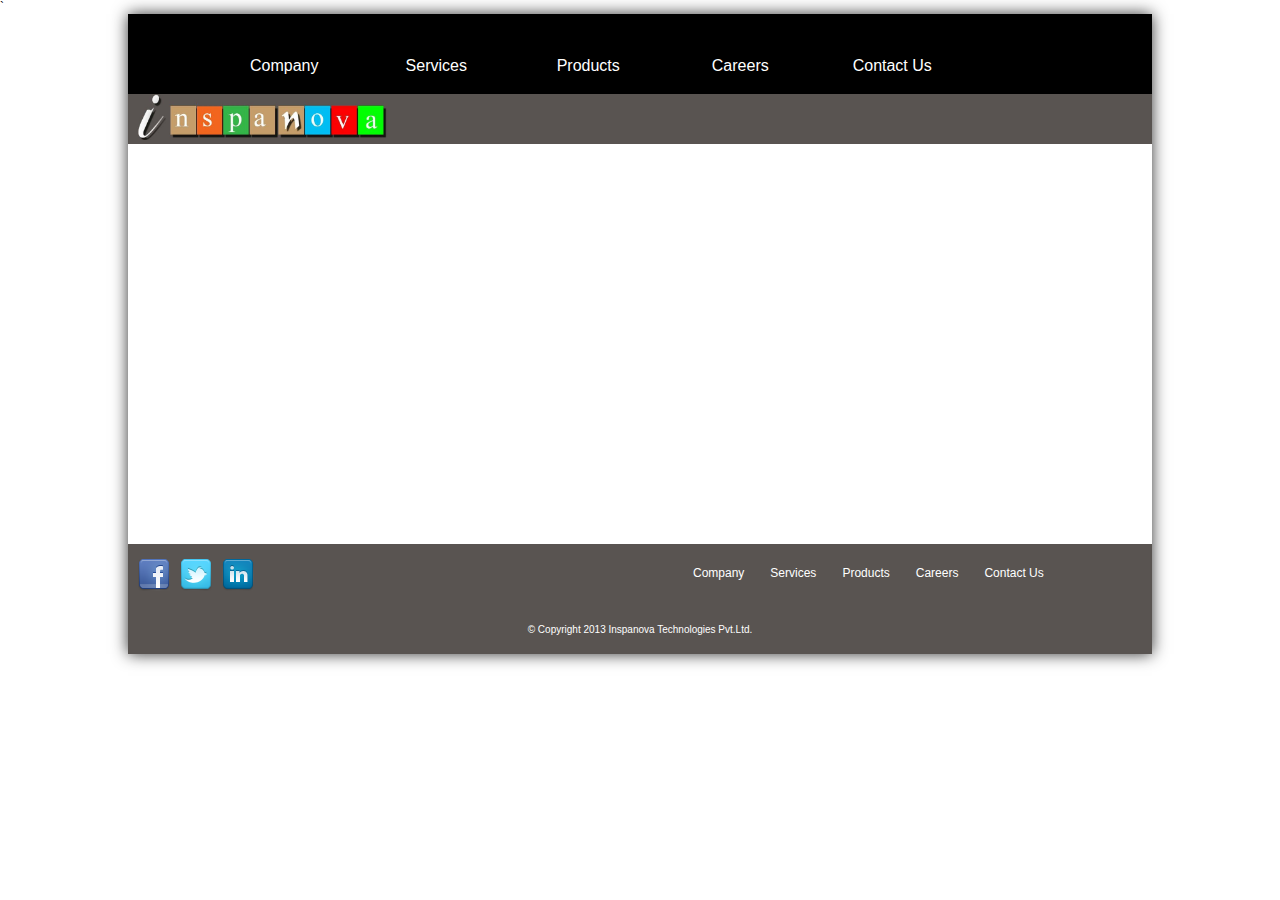
<file: public_html/index.html>
<!DOCTYPE html>
<!--
To change this license header, choose License Headers in Project Properties.
To change this template file, choose Tools | Templates
and open the template in the editor.
-->
<html>
    <head>
        <title>Inspanova</title>
        <meta charset="UTF-8">
        <meta name="viewport" content="width=device-width">
        <link href="css/style.css" rel="stylesheet" type="text/css" />
        <script type="text/javascript" src="js/mootools-core-1.4.2-full-compat-yc.js"></script>
        <script type="text/javascript" src="js/mootools-more-1.4.0.1.js"></script>
        <script type="text/javascript" src="js/slide.js"></script>
        <link rel="shortcut icon" type="image/x-icon" href="img/icon.png" />`
    </head>
    <body>
        <div class="container">
            <header>
                <div class="menu">
                    <ul>
                        <!--<li class="selected"><a href="#home">Home</a></li>-->
                        <li><a href="#company">Company</a></li>                        
                        <li><a href="#services">Services</a></li>
                        <li><a href="#products">Products</a></li>
                        <li><a href="#careers">Careers</a></li>
                        <li><a href="#contactus">Contact Us</a></li>
                    </ul>
                </div>
                <div class="logo">
                    <img src="img/logo.png">
                </div>
            </header>
            
            <div class="content">
                <!--<section id="home_content" class="content_section">

                </section>-->
                <section id="company_content" class="content_section">
                     
                </section>
                <section id="services_content" class="content_section">
                     
                </section>
                <section id="products_content" class="content_section">
                     
                </section>
                
                <section id="careers_content" class="content_section">
                     
                </section>
                <section id="contactus_content" class="content_section">
                     
                </section>
                <div class="clear"></div>
            </div>
            
            <footer>
                <div class="social_icons">
                    <a href="#" class="facebook social"></a>
                    <a href="#" class="twitter social"></a>
                    <a href="#" class="linkedin social"></a>
                </div>
                <div class="footer_links">
                    <ul>
                        <!--<li><a href="#home">Home</a></li>--> 
                        <li><a href="#company">Company</a></li>                        
                        <li><a href="#services">Services</a></li>
                        <li><a href="#products">Products</a></li>
                        <li><a href="#careers">Careers</a></li>
                        <li><a href="#contactus">Contact Us</a></li>
                    </ul>
                </div>
                <div class="copy_right">
                    &copy; Copyright 2013 Inspanova Technologies Pvt.Ltd.
                </div>
            </footer>
            <div class="clear"></div>
        </div>
    </body>
</html>
</file>
<file: public_html/css/style.css>
/*
To change this license header, choose License Headers in Project Properties.
To change this template file, choose Tools | Templates
and open the template in the editor.
*/
/* 
    Created on : Oct 31, 2013, 11:51:44 AM
    Author     : remya
*/
body {
    font-family: Arial,Helvetica,sans-serif;
    font-size: 12px;
    font-weight: normal;
    margin: 0;
    padding: 0;
   
}
.clear {
    clear: both;
}
a{
    text-decoration: none;
    color: #FFF;
}
.container {
    width: 80%;
    margin: auto;
    height: auto;
    box-shadow: 0 0 15px #333333;
}
.content {
    min-height: 340px;
    float: left;
    width: 95%;
    padding: 30px;
    position: relative;
    z-index: 1;
    overflow: hidden;
}
#company_content section {
    width: 47%;
    min-height: 160px;
    display: block;
    float: left;
    font-size: 15px;
    margin-bottom: 15px;
}
#company_content section h6 {
    font-size: 20px;
    margin: 0px;
}
#company_content section p {
    text-align: justify;
    line-height: 25px;
}
.right_section {
    margin-left: 43px;   
}
header {
    width: 100%;
    height: auto;
    background-color: #000;
    display: block;
    float: left;
}
.menu {
    width: 98%;
    height: 70px;
    padding: 10px 10px 0px 10px;
}
.logo {
    width: 100%;
    height: 50px;
    background-color: #595451;
    display: block;
    float: left;
}
.logo img {
    margin-left: 1px;
    width: 300px;
    
}
ul li {
    display: block;
    float: left;
    font-size: 16px;
    width: 146px;
    color: #fff;
    text-align: center;
    border-radius: 5px 5px 0px 0px;
    padding-top: 15px;
    height: 37px;
    margin: 0px 3px 0px 3px;
}
.menu ul li:hover, .selected {
    background-color: #595451;
    color: #000;
    
}
.menu ul {
    display: block;
    height: 30px;
    margin: 18px auto auto;
    padding: 0;
    vertical-align: bottom;
    width: 86%;
}

footer {
    background-color: #595451;
    height: 110px;
    width: 100%;
    float: left;
    position: relative;
    z-index: 1;
}

.footer_links  {
 display: block;
 width: 50%;
 float: right;
 height: 30px;
}

footer ul li {
    width: auto;
    padding: 10px;
    font-size: 12px;
}
.social_icons {
    width: 50%;
    height: 30px;
    float: left;
    display: block;
    margin-top: 15px;
}
.social {
    width: 32px;
    height: 32px;
    display: block;
    float: left;
    margin-left: 10px;
}
.facebook {    
    background: url('../img/facebook.png') no-repeat;
}
.twitter {    
    background: url('../img/twitter.png') no-repeat;
}
.linkedin {    
    background: url('../img/Linkedin.png') no-repeat;
}
.copy_right {
    width: 100%;
    height: 20px;
    color: #FFF;
    font-size: 10px;
    display: block;
    text-align: center;
    float: left;
    margin-top: 35px;
}

.content_section {
    width: 95%;
    min-height: 300px;
    position: absolute;
    margin-left: -2000px;
    color: #595451;
    font-size: 14px;
}

.content_section p {
    line-height: 26px;
    text-align: justify;
}

dd{
 display: list-item;
    list-style-type: disc;
    padding-top: 10px;
}
</file>
